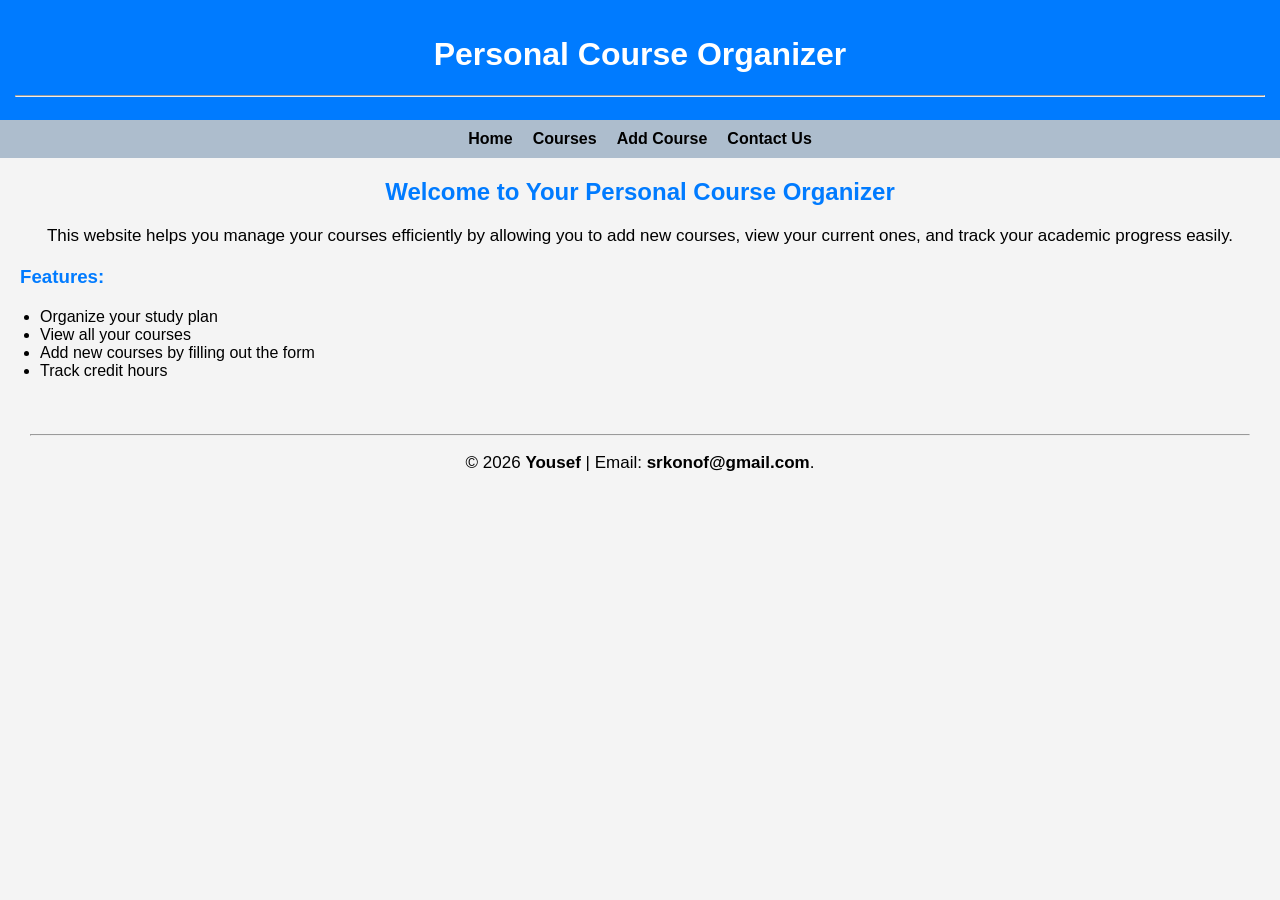
<file: index.html>
<!DOCTYPE html>
<html lang="en">
<head>
    <meta charset="UTF-8">
    <title>Home</title>
    <link rel="stylesheet" href="style.css">
</head>
<body>
    <header>
       <h1>Personal Course Organizer</h1>
       <hr>
    </header>

    <nav> <ul>
        <li><a href="index.html">Home</a></li>
        <li><a href="courses.html">Courses</a></li>
        <li><a href="add-course.html">Add Course</a></li>
        <li><a href="contact.html">Contact Us</a></li>
    </ul>
    </nav>

    <main>
        <h2>Welcome to Your Personal Course Organizer</h2>
        <p>This website helps you manage your courses
             efficiently by allowing you to add new courses,
              view your current ones, and track your academic
               progress easily.</p>
             <h3 >Features:</h3>
                <ul>
                    <li>Organize your study plan</li>
                    <li>View all your courses</li>
                    <li>Add new courses by filling out the form</li>
                    <li>Track credit hours</li>
                </ul>
    </main>

    <footer>
        <hr>
        <p>&copy; 2026 <b>Yousef</b> | Email: <b>srkonof@gmail.com</b>.</p>
    </footer>

</body>
</html>
</file>
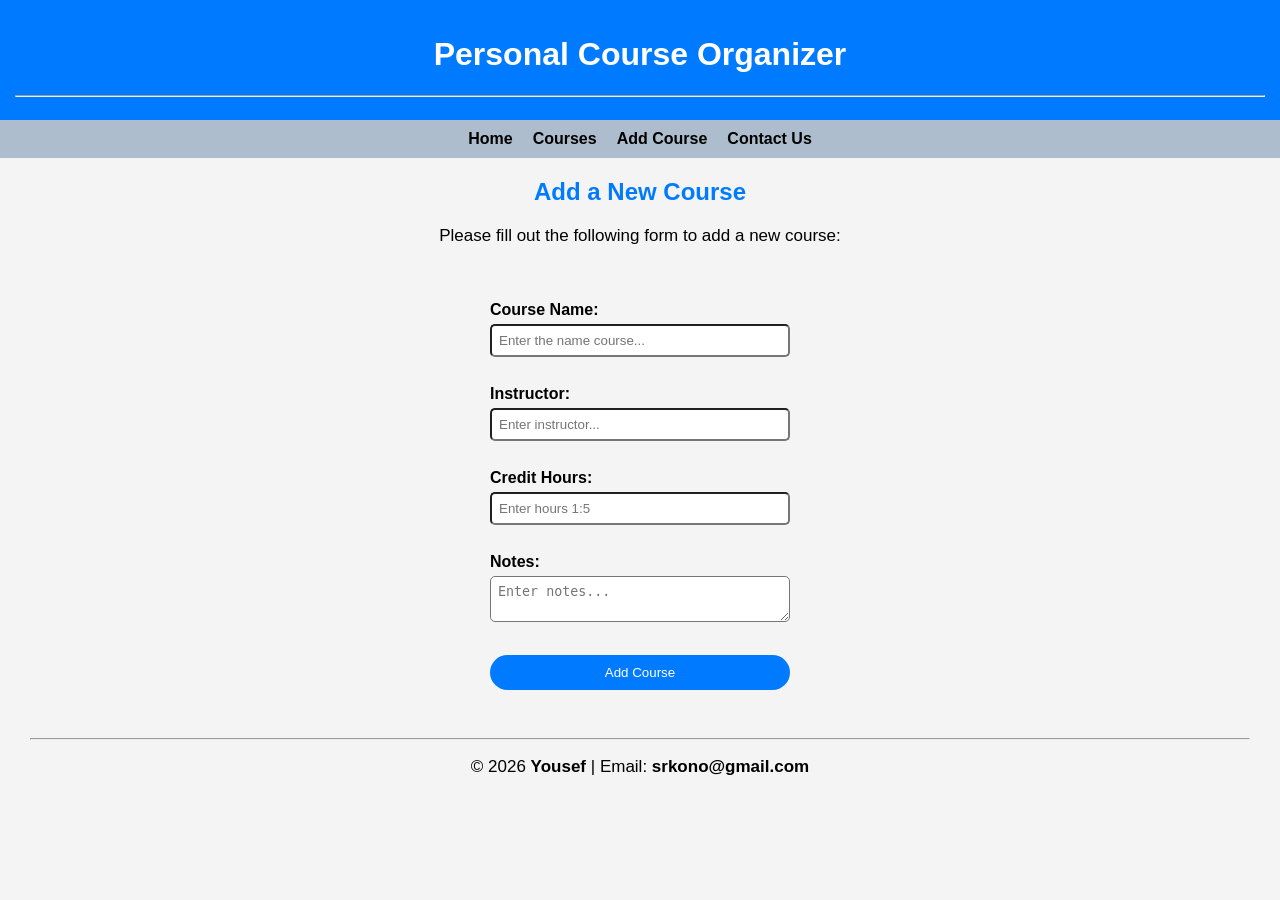
<file: add-course.html>
<!DOCTYPE html>
<html lang="en">
<head>
    <meta charset="UTF-8">
    <title>Add Course</title>
    <link rel="stylesheet" href="style.css">
</head>
<body>
    <header>
        <h1>Personal Course Organizer</h1>
            <hr>
    </header>

    <nav>
        <ul>
            <li><a href="index.html">Home</a></li>
            <li><a href="courses.html">Courses</a></li>
            <li><a href="add-course.html">Add Course</a></li>
            <li><a href="contact.html">Contact Us</a></li>
        </ul>
    </nav>
                  
    <main>
        <div>
            <h2>Add a New Course</h2>
            <p>Please fill out the following form to add a new course:</p>
            <br>
        </div>
        <form>
            <label for = "course-name">Course Name:</label>
            <input type="text" id="course-name" name="course-name" maxlength="20" placeholder="Enter the name course..." required>
            <br>
            <label for = "instructor">Instructor:</label>
            <input type="text" id="instructor" name="instructor" maxlength="10" placeholder="Enter instructor..." required>
            <br>
            <label for = "credit-hours">Credit Hours:</label>   
            <input type="number" id="credit-hours" name="credit-hours" min="1" max="5" placeholder="Enter hours 1:5" required>
            <br>
            <label for="notes">Notes:</label>
            <textarea id="notes" name="notes" maxlength="100" placeholder="Enter notes..."></textarea>
            <br>
            <input type="submit" value="Add Course">
        </form>
    </main>

    <footer>
        <hr>
        <p>&copy; 2026 <b>Yousef</b> | Email: <b>srkono@gmail.com</b></p>
    </footer>

</body>
</html>
</file>
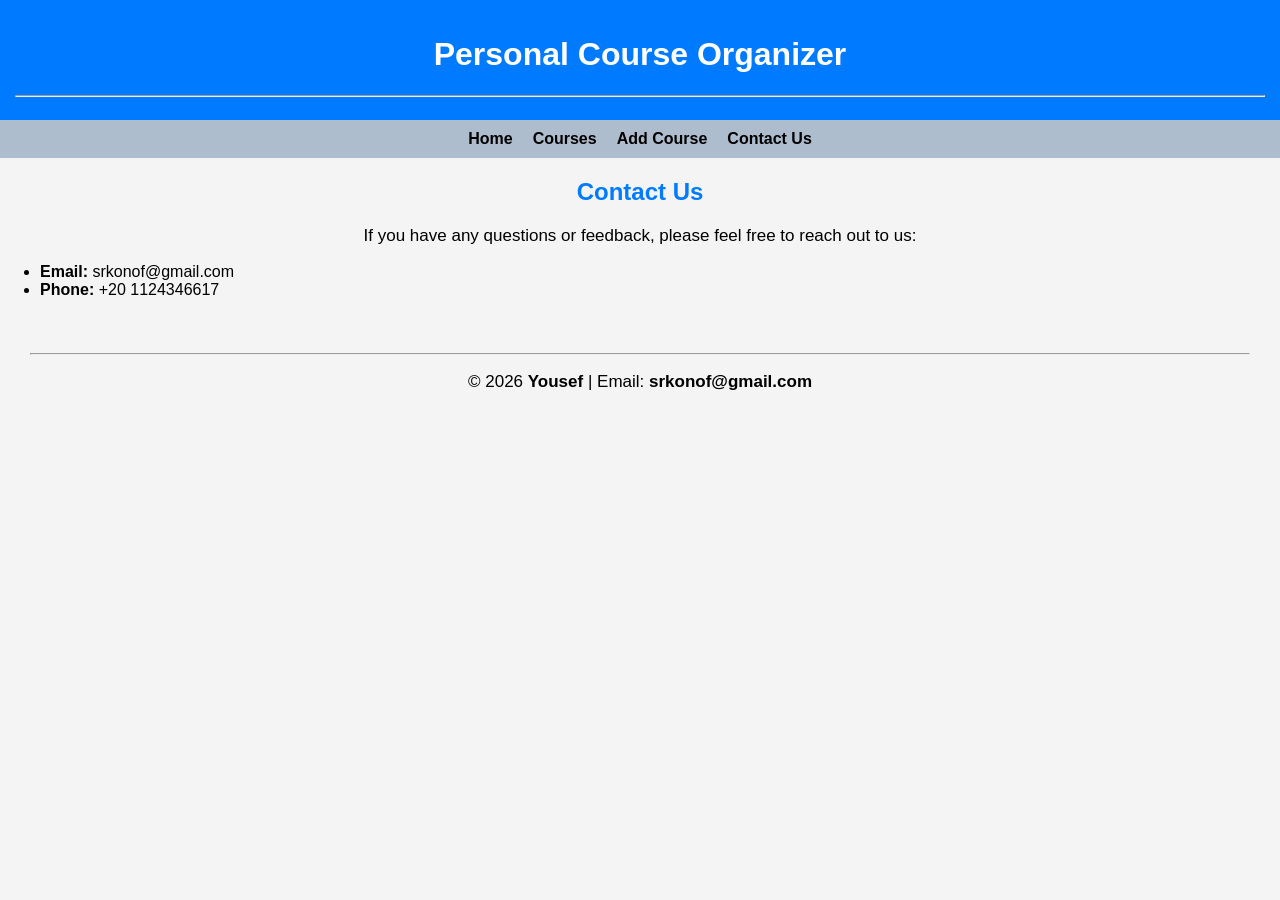
<file: contact.html>
<!DOCTYPE html>
<html lang="en">
<head>
    <meta charset="UTF-8">
    <title>Contact Us</title>
    <link rel="stylesheet" href="style.css">
</head>
<body>
    <header>
        <h1>Personal Course Organizer</h1>
        <hr>
    </header>

    <nav>
        <ul>
            <li><a href="index.html">Home</a></li>
            <li><a href="courses.html">Courses</a></li>
            <li><a href="add-course.html">Add Course</a></li>
            <li><a href="contact.html">Contact Us</a></li>
        </ul>
    </nav>

    <main>
        <h2>Contact Us</h2>
        <p>If you have any questions or feedback, please feel free to reach out to us:</p>
        <ul>
            <li><strong>Email:</strong> srkonof@gmail.com</li>
            <li><strong>Phone:</strong> +20 1124346617</li>
        </ul>
    </main>

    <footer>
        <hr>
        <p>&copy; 2026 <b>Yousef</b> | Email: <b>srkonof@gmail.com</b></p>
    </footer>
</body>
</html>
</file>
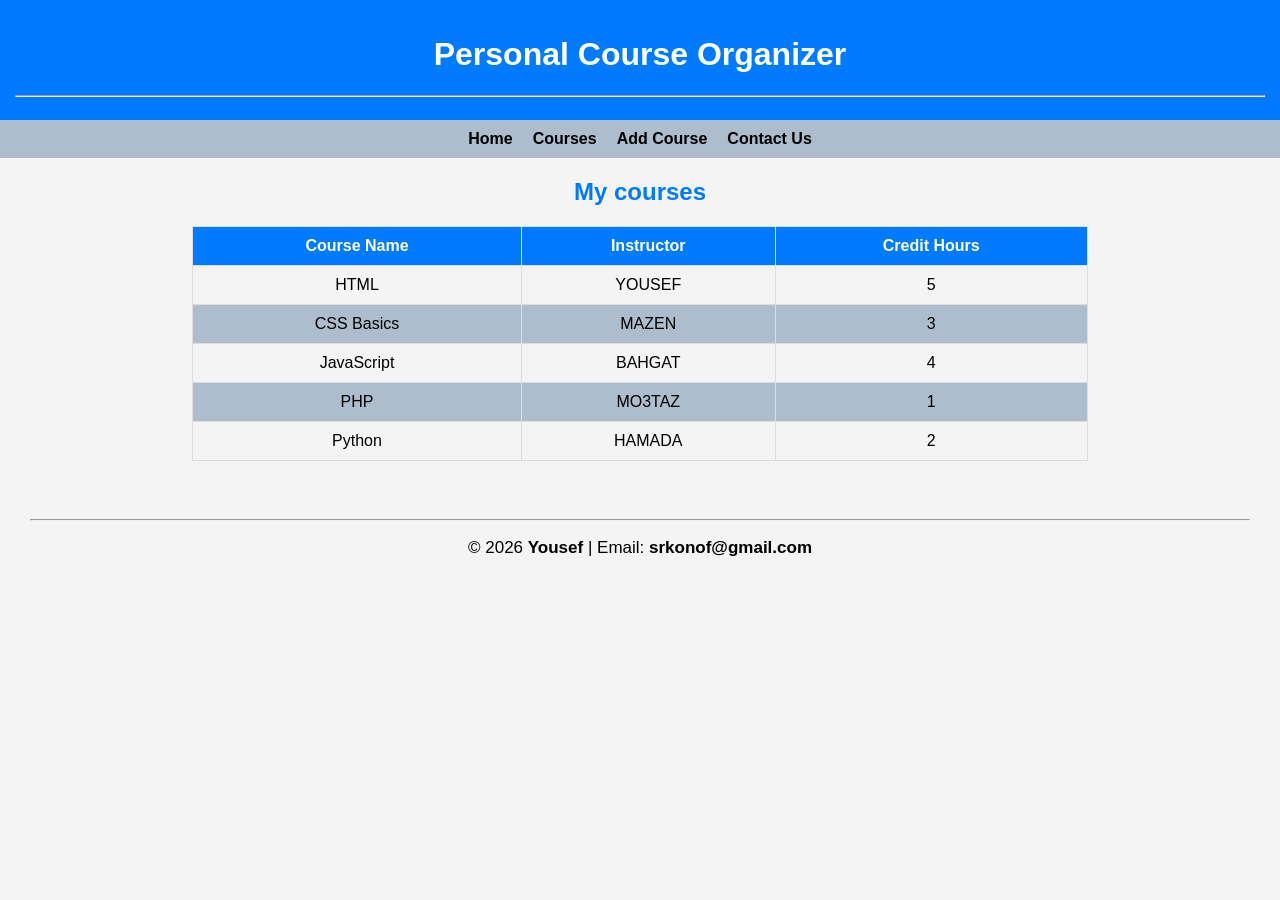
<file: courses.html>
<!DOCTYPE html>
<html lang="en">
<head>
    <meta charset="UTF-8">
    <title>My Courses</title>
    <link rel="stylesheet" href="style.css">
</head>
<body>
    <header>
        <h1>Personal Course Organizer</h1>
        <hr>
    </header>

    <nav> <ul>
        <li><a href="index.html">Home</a></li>
        <li><a href="courses.html">Courses</a></li>
        <li><a href="add-course.html">Add Course</a></li>
        <li><a href="contact.html">Contact Us</a></li>
    </ul>
    </nav>

    <main>
        <h2>My courses</h2>
        <table border="4">
            <div>
                <tr>
                    <th>Course Name</th>
                    <th>Instructor</th>
                    <th>Credit Hours</th>
                </tr>
            </div>
            <div>
                <tr>
                    <td>HTML</td>
                    <td>YOUSEF</td>
                    <td>5</td>
                </tr>
            </div>
            <div>
                <tr>
                    <td>CSS Basics</td>
                    <td>MAZEN</td>
                    <td>3</td>
                </tr>
            </div>
            <div>
                <tr>
                    <td>JavaScript</td>
                    <td>BAHGAT</td>
                    <td>4</td>
                </tr>
            </div>
            <div>
                <tr>
                    <td>PHP</td>
                    <td>MO3TAZ</td>
                    <td>1</td>
                </tr>
            </div>
            <div>
                <tr>
                    <td>Python</td>
                    <td>HAMADA</td>
                    <td>2</td>
                </tr>
            </div>

        </table>    
    </main>

    <footer>
        <hr>
        <p>&copy; 2026 <b>Yousef</b> | Email: <b>srkonof@gmail.com</b></p>
    
</body>
</html>
</file>
<file: style.css>
body{
    background-color: #f4f4f4;
    font-family: Arial, Helvetica, sans-serif;
    margin: 0px;
    padding:0px;
}
header{
    background-color: #007BFF;
    color: white;
    padding: 15px;
    text-align: center;
}
nav ul{
    background-color: #adbdcd;
    list-style-type: none;
    display: flex;
    justify-content: center;
    padding: 10px;
    margin: 0px;
}
nav ul li{
    margin: 0px 10px;
}
nav ul li a{
    text-decoration: none;
    color: #000000;
    font-weight: bold;
}
nav ul li a:hover{
    color: #007BFF;
}
form{
    width: 300px;
    margin: 10px auto;
    display: flex;
    flex-direction: column;
}
label{
    margin-top: 10px;
    font-weight: bold;
}
input, textarea{
    padding: 7px;
    margin-top: 5px;  
    border-radius: 5px;
}
button,input[type="submit"]{
    margin-top: 15px;
    padding: 10px;
    background-color: #007BFF;
    color: white;
    border: none;
    border-radius: 20px;
    cursor: pointer;
}
button:hover,input[type="submit"]:hover{
    background-color: #5c646c;
}
table{
    width: 70%;
    margin: 20px auto;
}
th{
    background-color: #007BFF;
    color: white;
    padding: 10px;
}
td{
    padding: 10px;
    text-align: center;
}
table, th, td{
    border: 1px solid #ddd;
    border-collapse: collapse;
}
tr:nth-child(odd){
    background-color: #adbdcd;
}
@media (max-width: 600px) {
    nav ul{
        flex-direction: column;
        align-items: center;
    }
    form{
        width: 90%;
    }
    table{
        width: 100%;
    }
}
h2{
    color: #007BFF;
    text-align: center;
}
h3{
    color: #007BFF;
    margin: 20px 20px;
}
p{
    text-align: center;
    font-size: 17px;
}
footer{
    padding: 30px;
    text-align: center;
}
</file>
